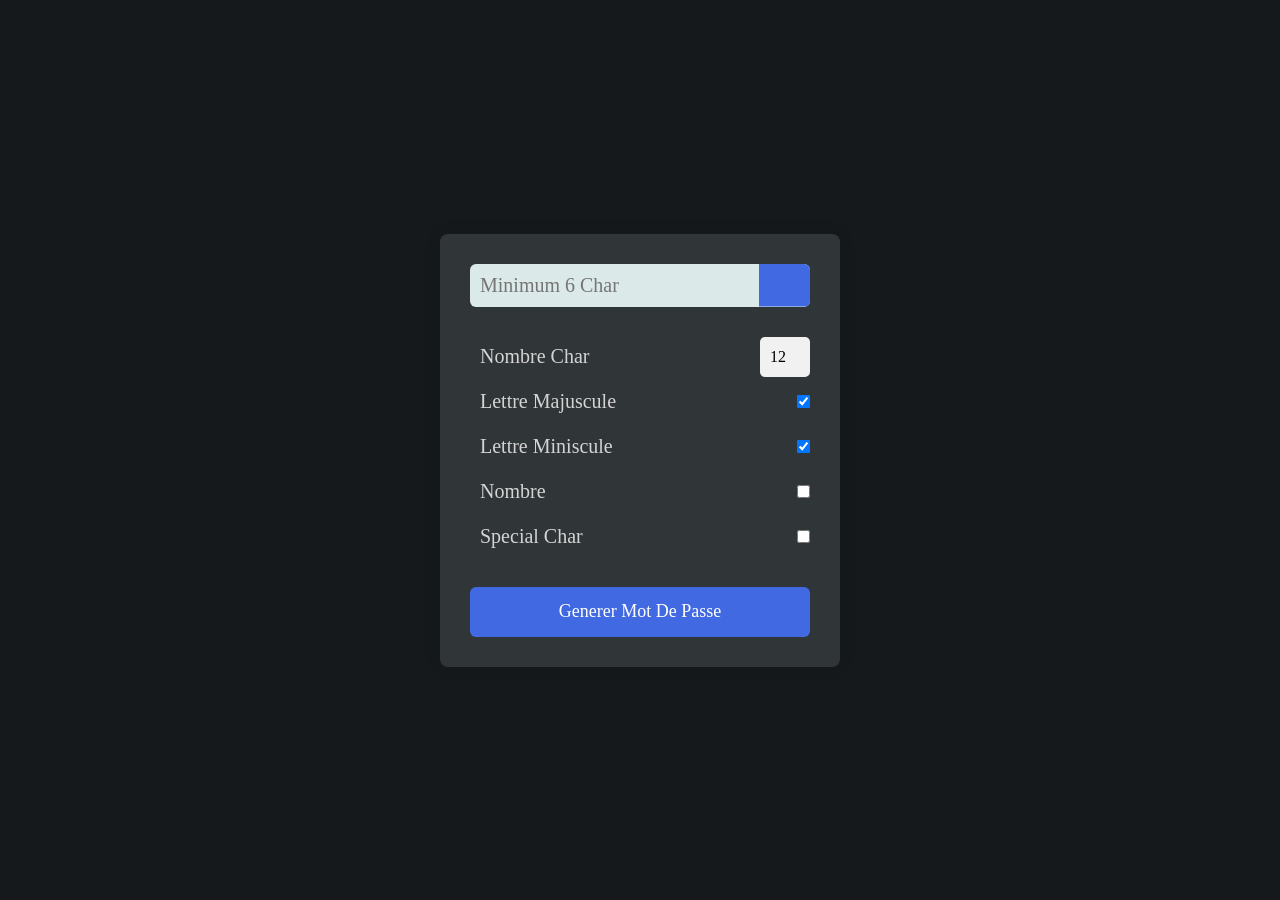
<file: index.html>
<!DOCTYPE html>
<html lang="en">

<head>
    <meta charset="UTF-8">
    <meta http-equiv="X-UA-Compatible" content="IE=edge">
    <meta name="viewport" content="width=device-width, initial-scale=1.0">
    <title>Generateur De Mot de passe</title>
    <link rel="stylesheet" href="style.css">
</head>

<body>
    <section>
        <div class="container">
            <form class="formulaire">
                <div class="resultat">
                    <input type="text" placeholder="Minimum 6 Char" id="resultat">
                    <div class="click"></div>
                </div>
                <!-- Debut section champ  -->
                <div class="group">
                    <div class="champ">
                        <label>Nombre Char</label>
                        <input type="number" min="6" value="12" id="nombre">
                    </div>
                    <div class="champ">
                        <label>Lettre Majuscule</label>
                        <input type="checkbox" id="majuscule" checked>
                    </div>
                    <div class="champ">
                        <label>Lettre Miniscule</label>
                        <input type="checkbox" id="miniscule" checked>
                    </div>
                    <div class="champ">
                        <label>Nombre</label>
                        <input type="checkbox" id="number">
                    </div>
                    <div class="champ">
                        <label>Special Char</label>
                        <input type="checkbox" id="symbol">
                    </div>
                </div>
                <!-- Fin section champ  -->
                <button type="submit">Generer Mot De Passe</button>
            </form>
        </div>
    </section>

    <script src="app.js"></script>
</body>

</html>
</file>
<file: style.css>
/* Initialisation de la page  */
* {
    padding: 0;
    margin: 0;
    box-sizing: border-box;
    font-family: 'Times New Roman', Times, serif;
}
body {
    background-color: rgb(22, 25, 27);
    font-size: 18px;
    color: rgb(212, 212, 212);
}
section {
    height: 100vh;
    width: 100%;
    display: flex;
    align-items: center;
    justify-content: center;
    padding: 100px 0;
}
/* Design du container  */
.container {
    padding: 30px;
    background-color: #303538;
    border-radius: 8px;
    box-shadow: 0px 0px 20px #00000011;
    width: 90%;
    max-width: 400px;
}
/* Design du formulaire  */
form {
    font-size: 20px;
    width: 100%;
}
.resultat {
    background-color: rgb(220, 233, 233);
    position: relative;
    overflow: hidden;
    border-radius: 6px;
    margin-bottom: 30px;
}
.resultat input {
    height: 100%;
    width: 85%;
    border: none;
    outline: none;
    background-color: transparent;
    padding: 10px;
    font-size: 20px;
}
.resultat .click {
    width: 15%;
    height: 100%;
    position: absolute;
    right: 0;
    top: 50%;
    background-color: royalblue;
    transform: translateY(-50%);
    cursor: pointer;
    display: flex;
    align-items: center;
    justify-content: center;
}

.champ input[type="number"] {
    width: 50px;
    height: 40px;
    outline: none;
    border: none;
    padding: 10px;
    padding-right: 0px;
    font-size: 16px;
    border-radius: 5px;
    background-color: rgb(241, 241, 241);
}
.champ {
    height: 40px;
    margin-top: 5px;
    border-radius: 5px;
    display: flex;
    align-items: center;
    justify-content: space-between;
}
.champ:hover {
    background-color: rgb(26, 29, 31);
}
.champ label {
    cursor: pointer;
    padding: 10px;
    width: 100%;
}
.champ input {
    cursor: pointer;
}
button[type="submit"] {
    display: inline-block;
    background-color: royalblue;
    width: 100%;
    border: none;
    outline: none;
    height: 50px;
    color: white;
    font-size: 18px;
    cursor: pointer;
    border-radius: 6px;
    margin-top: 30px;
}
</file>
